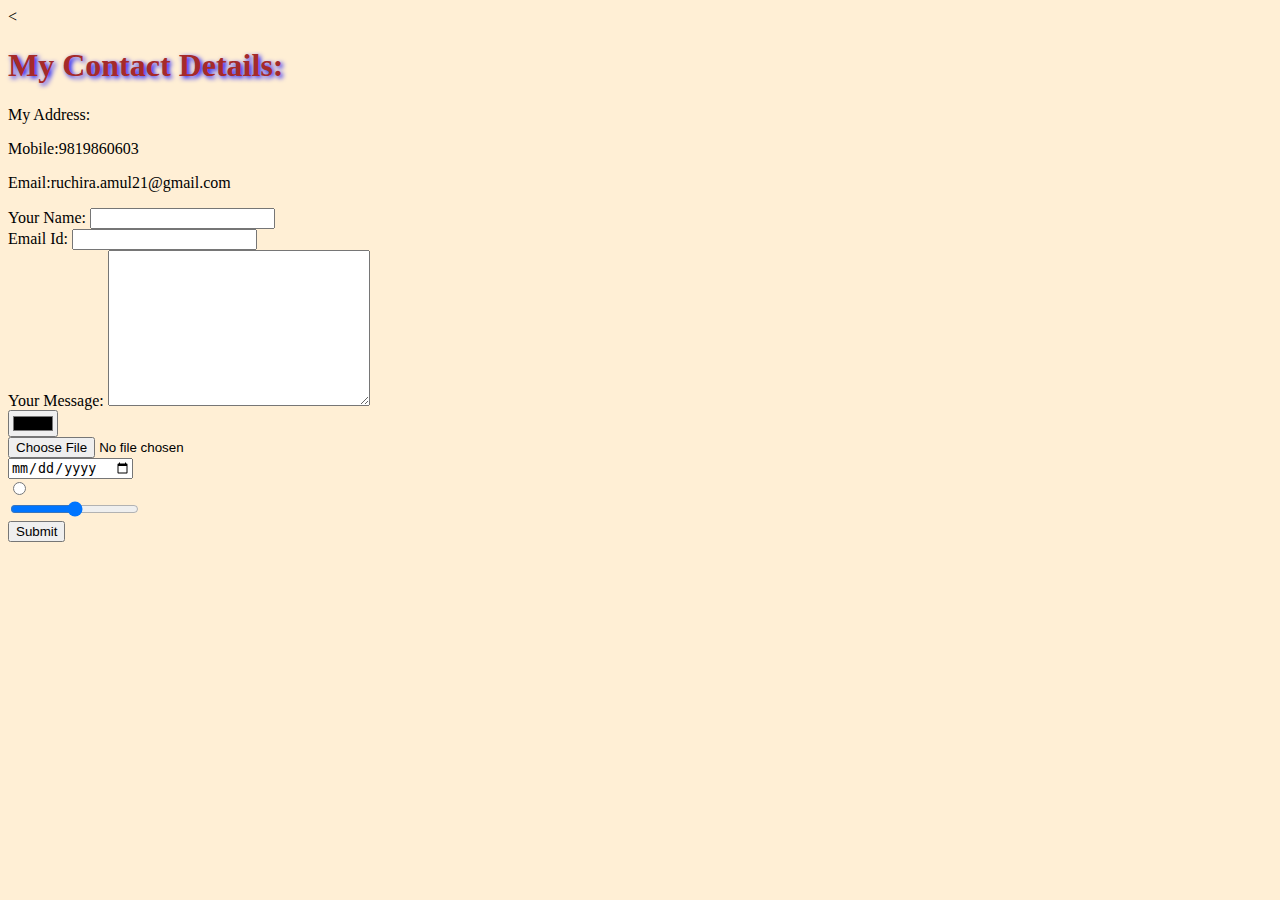
<file: Contact.html>
<!DOCTYPE html>
<html lang="en" dir="ltr">

<head>
  <meta charset="utf-8">
  <title>Contact Details:</title>
  <link rel="stylesheet" href="css/styles.css">
</head>

<body>
  <<h1>My Contact Details:</h1>
    <p>My Address:</p>

    <p>Mobile:9819860603</p>
    <p>Email:ruchira.amul21@gmail.com</p
    <hr size="4">
    <form action="mailto:ruchira.amul21@gmail.com" method="post" enctype="text/plain">
      <label>Your Name:</label>
      <input type="text" name="Your Name:" value=""><br>
      <label>Email Id:</label>
      <input type="text" name="Your Email:" value=""><br>
      <label>Your Message:</label>
      <textarea name="Your Message" rows="10" cols="30"></textarea><br>
      <input type="color" name="" value=""><br>
      <input type="file" name="Chose File:"><br>
      <input type="date" name="Select Date:"><br>
      <input type="radio"><br>
      <input type="range"><br>
      <input type="submit" name=""><br>
    </form>
</body>

</html>
</file>
<file: css/styles.css>
body{
  background-color: papayawhip;
}
h1{
  color: #A52A2A;
  text-shadow: 2px 2px 5px blue;
}
h3{
  color: #A52A2A;
  text-decoration: underline;
}
hr{

  border-style:none;
  border-top-style: dotted;
  border-color: saddlebrown;
  border-width: 2px;
  width: 5%;

}
</file>
